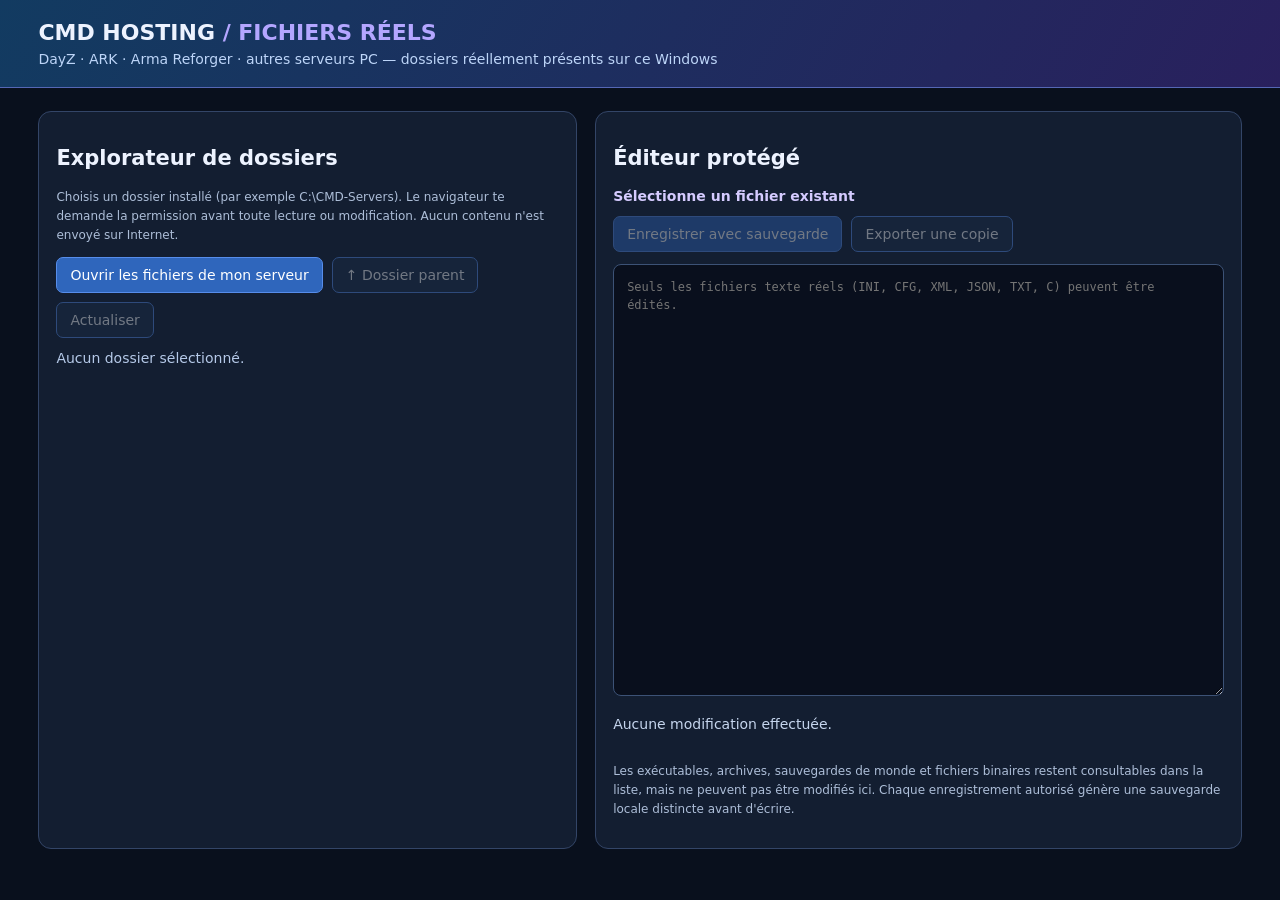
<file: web/local-files/index.html>
<!doctype html>
<html lang="fr"><head><meta charset="utf-8"><meta name="viewport" content="width=device-width,initial-scale=1">
<title>CMD Hosting — Fichiers locaux de serveurs</title>
<style>
:root{color-scheme:dark;font:14px system-ui,Segoe UI,Arial;background:#09101d;color:#edf3ff}
*{box-sizing:border-box}body{margin:0}header{padding:20px 3vw;background:linear-gradient(120deg,#123b61,#29205d);
border-bottom:1px solid #5567b5}h1{margin:0;font-size:22px}header p{color:#bdd5f8;margin:6px 0 0}
main{max-width:1450px;margin:auto;padding:23px 3vw;display:grid;grid-template-columns:minmax(280px,1fr) minmax(340px,1.2fr);gap:18px}
section{background:#131e31;border:1px solid #334567;border-radius:13px;padding:17px;min-width:0}
button{background:#2f66bc;color:white;padding:9px 13px;border:1px solid #578dea;border-radius:7px;cursor:pointer;font:inherit}
button:disabled{opacity:.4;cursor:not-allowed}button.secondary{background:#1b2e48}
#files{display:flex;flex-direction:column;gap:4px;max-height:65vh;overflow:auto;margin-top:12px}
.file{display:flex;width:100%;text-align:left;justify-content:space-between;gap:10px;background:#1b2a44;border-color:#344e74}
.file:hover{background:#2b4568}.file small{color:#aac1df}
#path{overflow-wrap:anywhere;color:#b5c9e8}textarea{width:100%;min-height:48vh;background:#090f1d;color:#eaf0ff;
border:1px solid #3c5276;padding:13px;font:12px/1.5 Consolas,monospace;resize:vertical;border-radius:8px}
.actions{display:flex;flex-wrap:wrap;align-items:center;gap:9px;margin:12px 0}
#notice{min-height:35px;line-height:1.6;color:#c5d5ed}#notice[data-error="true"]{color:#ffb6ae}
#fileName{overflow-wrap:anywhere;color:#d5cbff;font-weight:700}
#meta{color:#a8bddc}.hint{color:#adbed8;font-size:12px;line-height:1.6;margin-top:12px}
@media(max-width:850px){main{grid-template-columns:1fr}textarea{min-height:35vh}}
</style></head><body>
<header><h1>CMD HOSTING <span style="color:#b4a6ff">/ FICHIERS RÉELS</span></h1>
<p>DayZ · ARK · Arma Reforger · autres serveurs PC — dossiers réellement présents sur ce Windows</p></header>
<main>
<section>
<h2>Explorateur de dossiers</h2>
<p class="hint">Choisis un dossier installé (par exemple C:\CMD-Servers). Le navigateur te demande la permission avant toute lecture ou modification. Aucun contenu n'est envoyé sur Internet.</p>
<div class="actions"><button id="pick">Ouvrir les fichiers de mon serveur</button><button id="up" class="secondary" disabled>↑ Dossier parent</button><button id="refresh" class="secondary" disabled>Actualiser</button></div>
<div id="path">Aucun dossier sélectionné.</div><div id="files"></div>
</section>
<section>
<h2>Éditeur protégé</h2><div id="fileName">Sélectionne un fichier existant</div><div id="meta"></div>
<div class="actions"><button id="save" disabled>Enregistrer avec sauvegarde</button><button id="download" class="secondary" disabled>Exporter une copie</button></div>
<textarea id="editor" spellcheck="false" disabled placeholder="Seuls les fichiers texte réels (INI, CFG, XML, JSON, TXT, C) peuvent être édités."></textarea>
<p id="notice" role="status" aria-live="polite">Aucune modification effectuée.</p>
<p class="hint">Les exécutables, archives, sauvegardes de monde et fichiers binaires restent consultables dans la liste, mais ne peuvent pas être modifiés ici. Chaque enregistrement autorisé génère une sauvegarde locale distincte avant d'écrire.</p>
</section>
</main>
<script>
'use strict';
const $=id=>document.getElementById(id);
let root=null,current=null,stack=[],selected=null,original='',revision=null;
const editable=/\.(ini|cfg|xml|json|txt|c)$/i;
const privateFile=/(^\.env$|^auth\.json$|\.key$|\.pem$|\.pfx$|\.dpapi$|^machine-token)/i;
function notice(message,error=false){$('notice').textContent=message;$('notice').dataset.error=String(error)}
function clearFile(){selected=null;original='';revision=null;$('fileName').textContent='Sélectionne un fichier existant';$('meta').textContent='';$('editor').value='';$('editor').disabled=true;$('save').disabled=true;$('download').disabled=true}
function itemButton(name,type,size,onClick){
const button=document.createElement('button');button.type='button';button.className='file';
const label=document.createElement('span');label.textContent=(type==='directory'?'📁 ':'📄 ')+name;
const badge=document.createElement('small');badge.textContent=type==='directory'?'Dossier':size.toLocaleString('fr-FR')+' octets';
button.append(label,badge);button.addEventListener('click',onClick);return button;
}
async function render(){
 if(!current)return;
 clearFile();$('files').replaceChildren();$('path').textContent=[root.name,...stack.map(x=>x.name)].join(' / ');
 $('up').disabled=!stack.length;$('refresh').disabled=false;
 const entries=[];for await(const [name,handle] of current.entries()){
   if(entries.length>=600){notice('Affichage limité à 600 éléments dans ce dossier.');break}
   if(privateFile.test(name))continue;
   try{const size=handle.kind==='file'?(await handle.getFile()).size:0;entries.push({name,handle,size});}
   catch{entries.push({name,handle,size:0})}
 }
 entries.sort((a,b)=>(a.handle.kind==='directory'?0:1)-(b.handle.kind==='directory'?0:1)||a.name.localeCompare(b.name,'fr'));
 for(const item of entries){
   $('files').append(itemButton(item.name,item.handle.kind,item.size,async()=>{
      if(item.handle.kind==='directory'){stack.push({name:item.name,handle:current});current=item.handle;await render()}
      else await openFile(item.handle,item.name,current);
   }));
 }
 if(!entries.length)notice('Dossier vide sur cet ordinateur. Aucun fichier inventé.');
}
async function openFile(handle,name,parent){
 clearFile();selected={handle,name,parent};$('fileName').textContent=name;
 const file=await handle.getFile();revision={lastModified:file.lastModified,size:file.size};
 $('meta').textContent=file.size.toLocaleString('fr-FR')+' octets — fichier local existant';
 $('download').disabled=false;
 if(!editable.test(name)||privateFile.test(name)){notice('Fichier binaire ou sensible : lecture et modification désactivées.');return}
 if(file.size>60000){notice('Lecture limitée aux configurations de 60 Ko. Export possible.',true);return}
 try{
  const bytes=new Uint8Array(await file.arrayBuffer());
  original=new TextDecoder('utf-8',{fatal:true}).decode(bytes);
  $('editor').value=original;$('editor').disabled=false;$('save').disabled=false;
  notice('Fichier réel ouvert. Aucune modification enregistrée.');
 }catch{notice('Fichier non UTF-8 : modification bloquée pour éviter de le corrompre.',true)}
}
$('pick').onclick=async()=>{
 if(typeof window.showDirectoryPicker!=='function'){
   notice('Ce navigateur ne permet pas l’accès direct aux dossiers. Utilise Chrome ou Edge sur Windows. Sur iPhone, une liaison à un agent CMD Hosting authentifié est nécessaire.',true);return;
 }
 try{root=await window.showDirectoryPicker({mode:'readwrite'});current=root;stack=[];await render();notice('Dossier local autorisé par Windows, aucun transfert réseau.')}
 catch(e){if(e.name!=='AbortError')notice('Ouverture refusée : '+e.message,true)}
};
$('up').onclick=async()=>{if(!stack.length)return;const item=stack.pop();current=item.handle;await render()};
$('refresh').onclick=render;
$('save').onclick=async()=>{
 if(!selected||$('editor').disabled)return;
 try{
  const file=await selected.handle.getFile();
  if(file.lastModified!==revision.lastModified||file.size!==revision.size)
    throw Error('Fichier modifié depuis son ouverture. Actualise-le avant d’enregistrer.');
  const content=$('editor').value;
  if(content.length>60000||content.includes('\0'))throw Error('Configuration trop grande ou non autorisée.');
  if(/\.json$/i.test(selected.name))JSON.parse(content);
  if(/\.xml$/i.test(selected.name)){
    const doc=new DOMParser().parseFromString(content,'application/xml');
    if(doc.querySelector('parsererror'))throw Error('XML incorrect : sauvegarde annulée.');
  }
  const stamp=new Date().toISOString().replace(/[^0-9]/g,'').slice(0,17);
  const backup=await selected.parent.getFileHandle(selected.name+'.cmdhosting-'+stamp+'.bak',{create:true});
  if((await backup.getFile()).size!==0)throw Error('Sauvegarde déjà existante. Réessayer.');
  const backupWriter=await backup.createWritable();
  await backupWriter.write(await file.arrayBuffer());await backupWriter.close();
  const writer=await selected.handle.createWritable();await writer.write(content);await writer.close();
  original=content;const newer=await selected.handle.getFile();
  revision={lastModified:newer.lastModified,size:newer.size};
  notice('Enregistré sur ce PC. Sauvegarde créée : '+selected.name+'.cmdhosting-'+stamp+'.bak');
 }catch(e){notice('Aucune écriture confirmée : '+e.message,true)}
};
$('download').onclick=async()=>{
 if(!selected)return;
 const f=await selected.handle.getFile();
 if(f.size>150*1024*1024){notice('Téléchargement limité à 150 Mo dans le navigateur.',true);return}
 const url=URL.createObjectURL(f),a=document.createElement('a');a.href=url;a.download=selected.name;
 document.body.append(a);a.click();a.remove();setTimeout(()=>URL.revokeObjectURL(url),1000);
};
</script></body></html>
</file>
